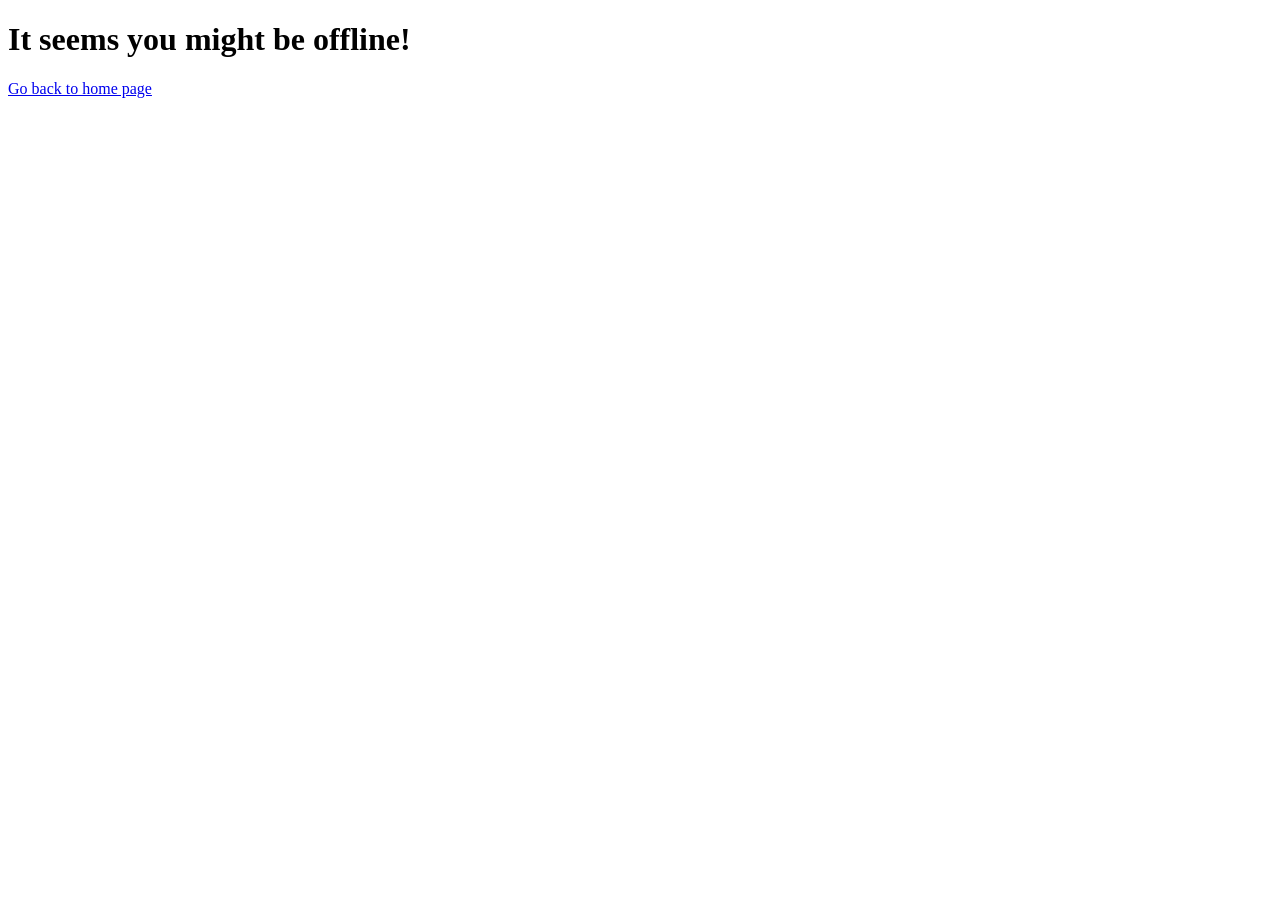
<file: Assignment/M2_Lead/Assignment-2/static/offline.html>
<!DOCTYPE html>
<html lang="en">
<head>
    <meta charset="UTF-8">
    <title>Offline!</title>
</head>
<body>
<h1>It seems you might be offline!</h1>
<p><a href="/">Go back to home page </a></p>
</body>
</html>
</file>
